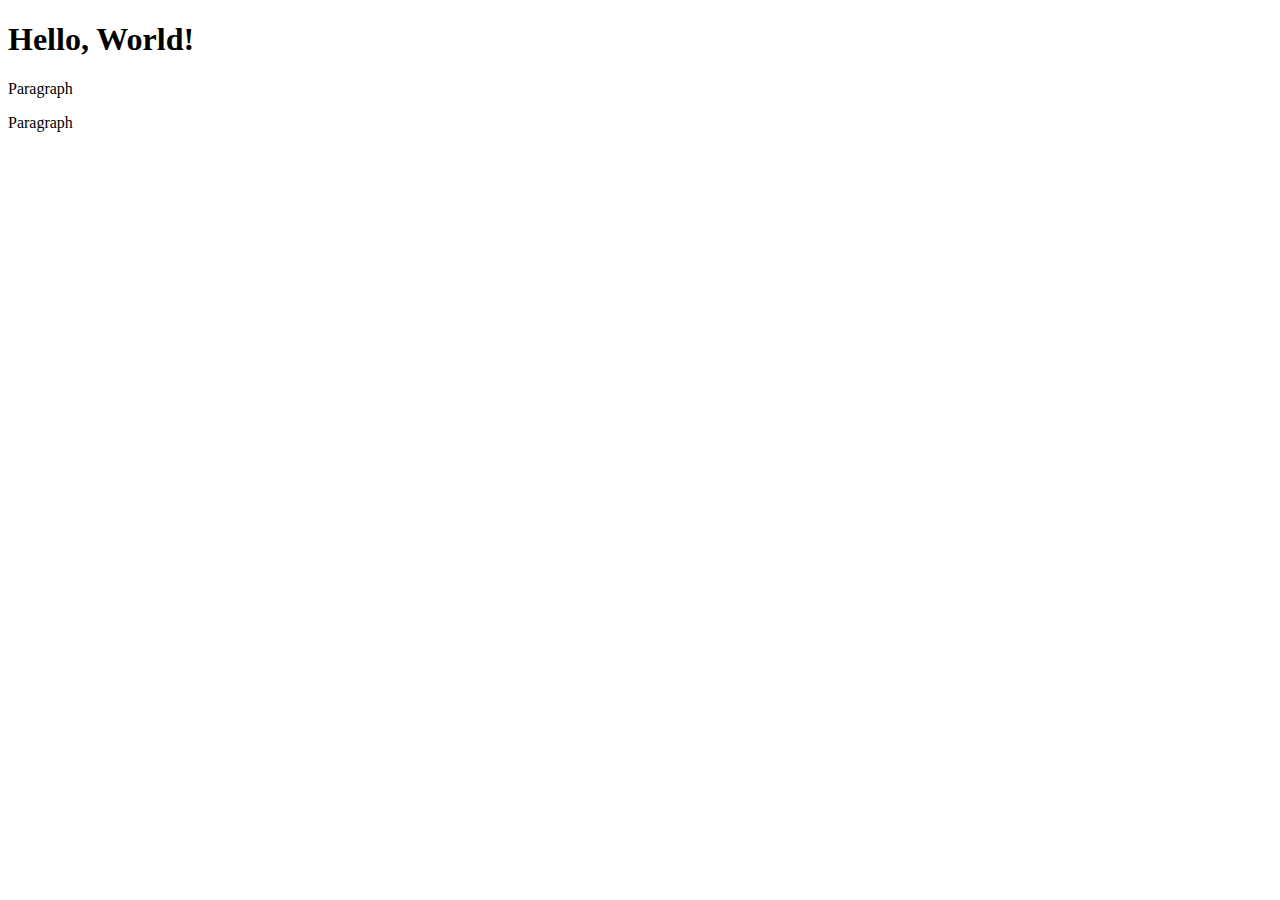
<file: index.html>
<!--
 * @Author: Ethan && ethan@hanlife02.com
 * @Date: 2025-03-30 22:17:26
 * @LastEditors: Ethan && ethan@hanlife02.com
 * @LastEditTime: 2025-04-02 16:30:23
 * @FilePath: /web/index.html
 * @Description: index.html
 * 
 * Copyright (c) 2025 by Ethan, All Rights Reserved. 
-->
<!DOCTYPE html>
<html>
  <head>
    <title>Web</title>
    <link rel="stylesheet" href="style.css" />
  </head>
  <body>
    <section class="u-textcenter">
      <h1>Hello, World!</h1>
      <div>Paragraph</div>
      <div>
        <p>Paragraph</p>
      </div>
    </section>
  </body>
</html>
</file>
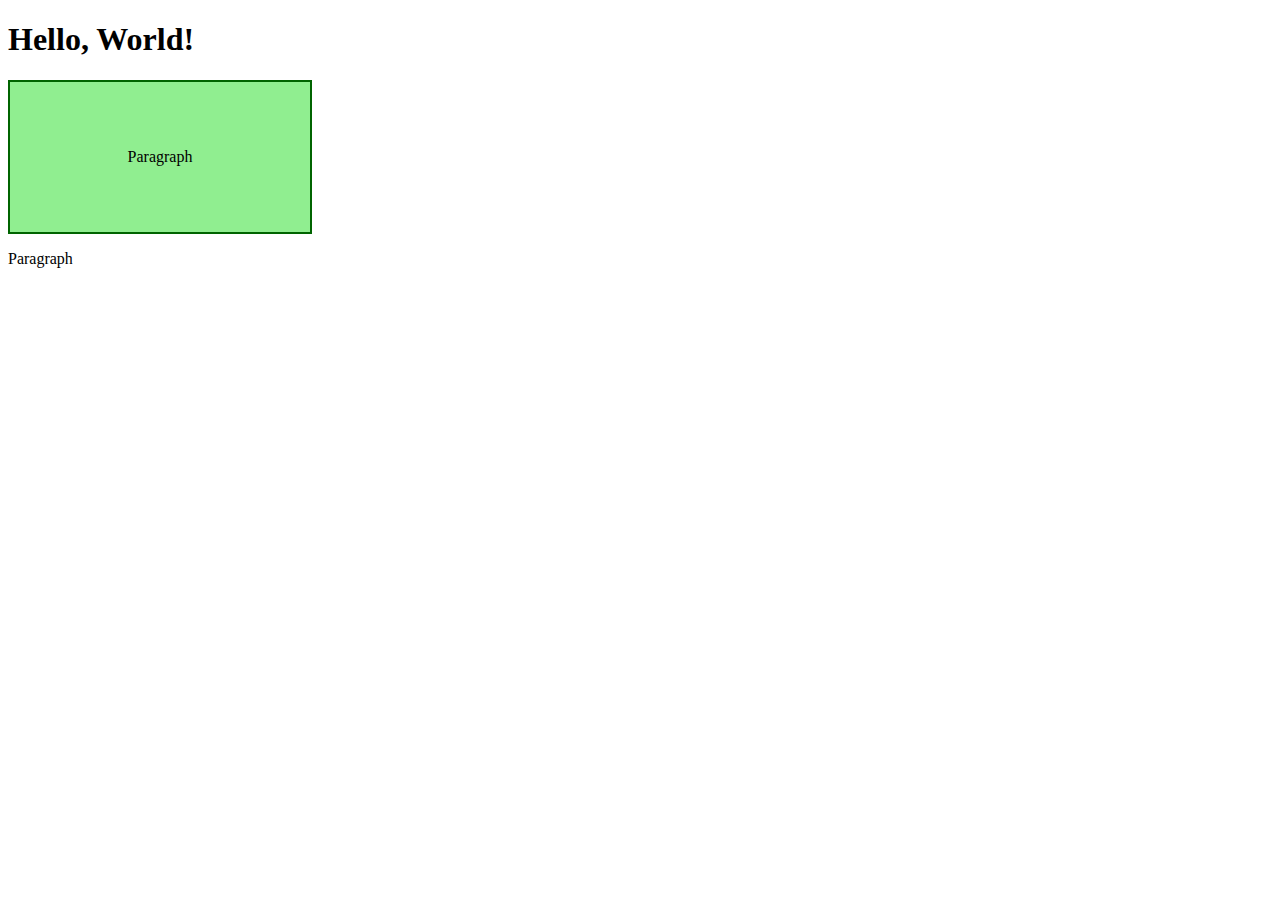
<file: hello.html>
<!DOCTYPE html>
<html>
    <head>
        <title>Title!</title>
        <link rel="stylesheet" href="style.css">
    </head>
    <body>
        <h1>Hello, World!</h1>
        <div class="container">Paragraph</div>
        <div>
            <p>Paragraph</p>
        </div>
    </body>
</html>
</file>
<file: style.css>
.container {
    width: 300px;
    height: 150px;
    background-color: lightgreen;
    text-align: center;
    line-height: 150px;
    border: 2px solid darkgreen;
}
</file>
